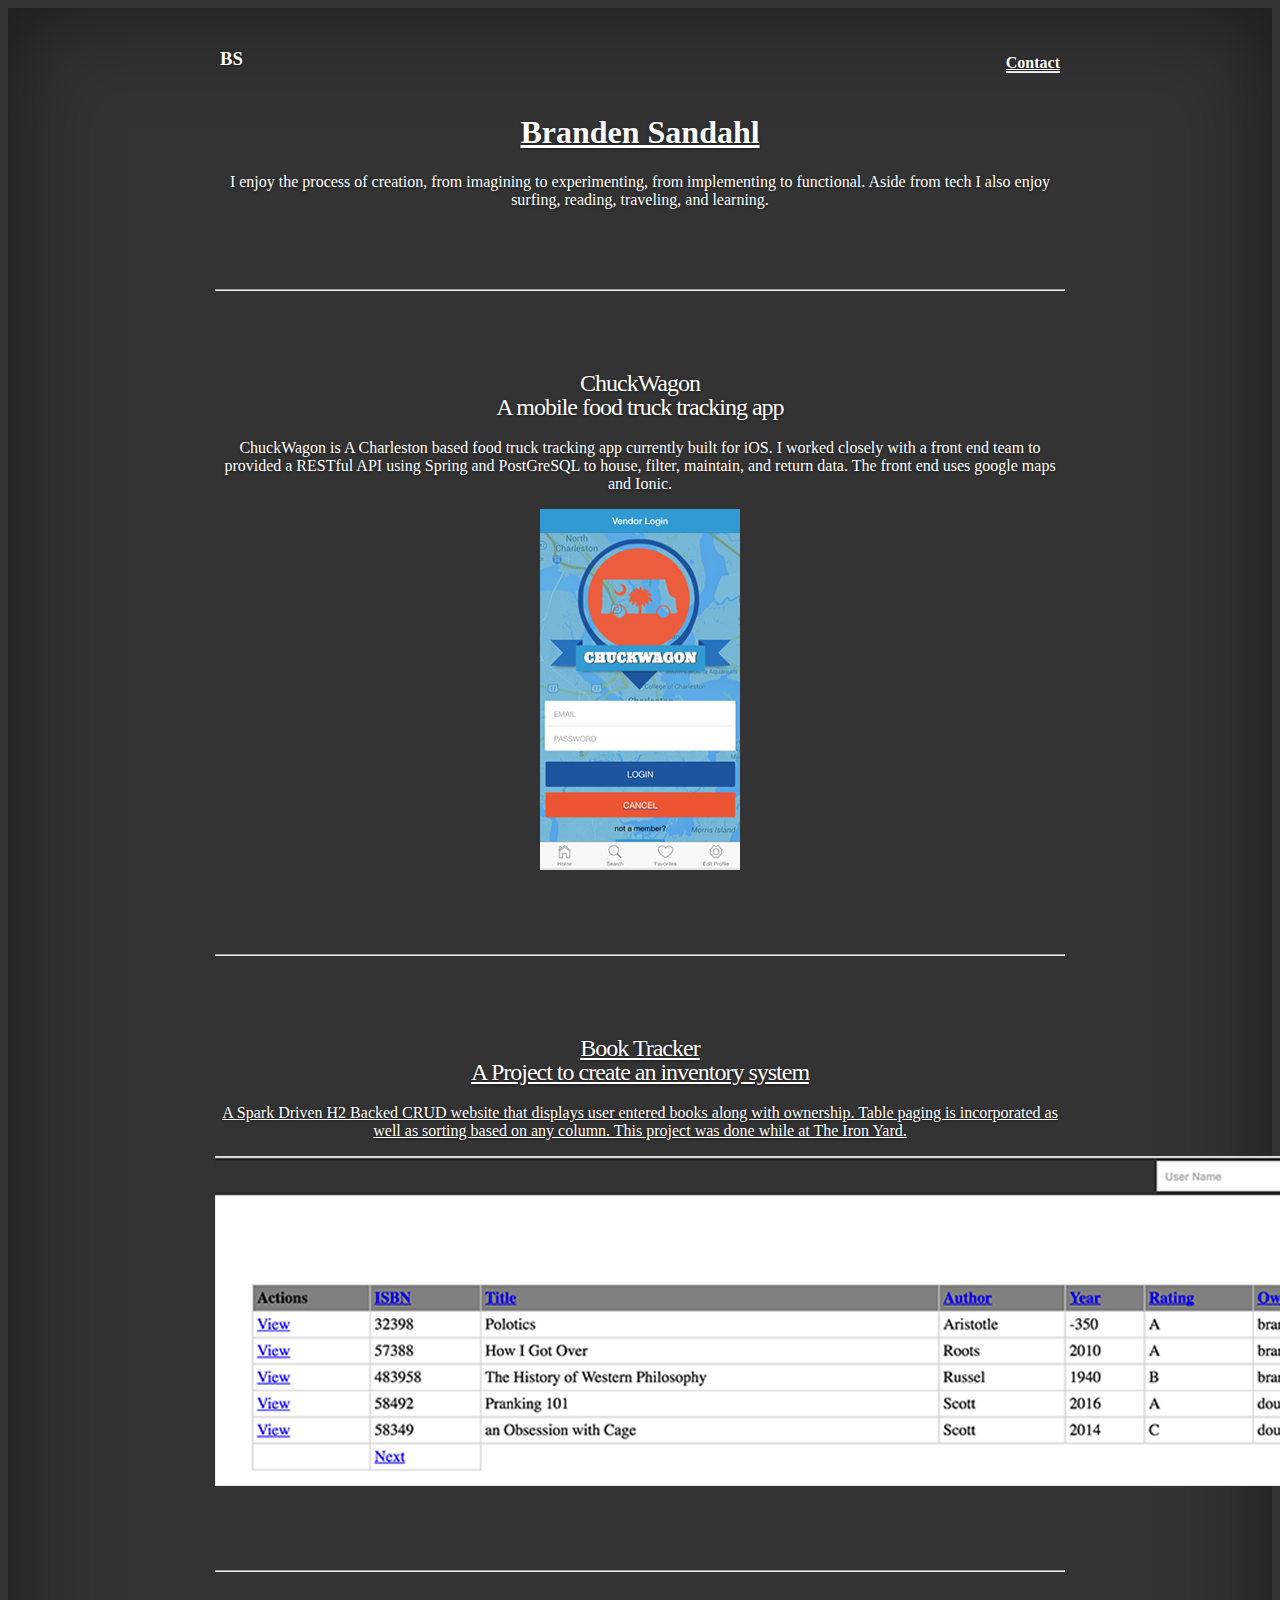
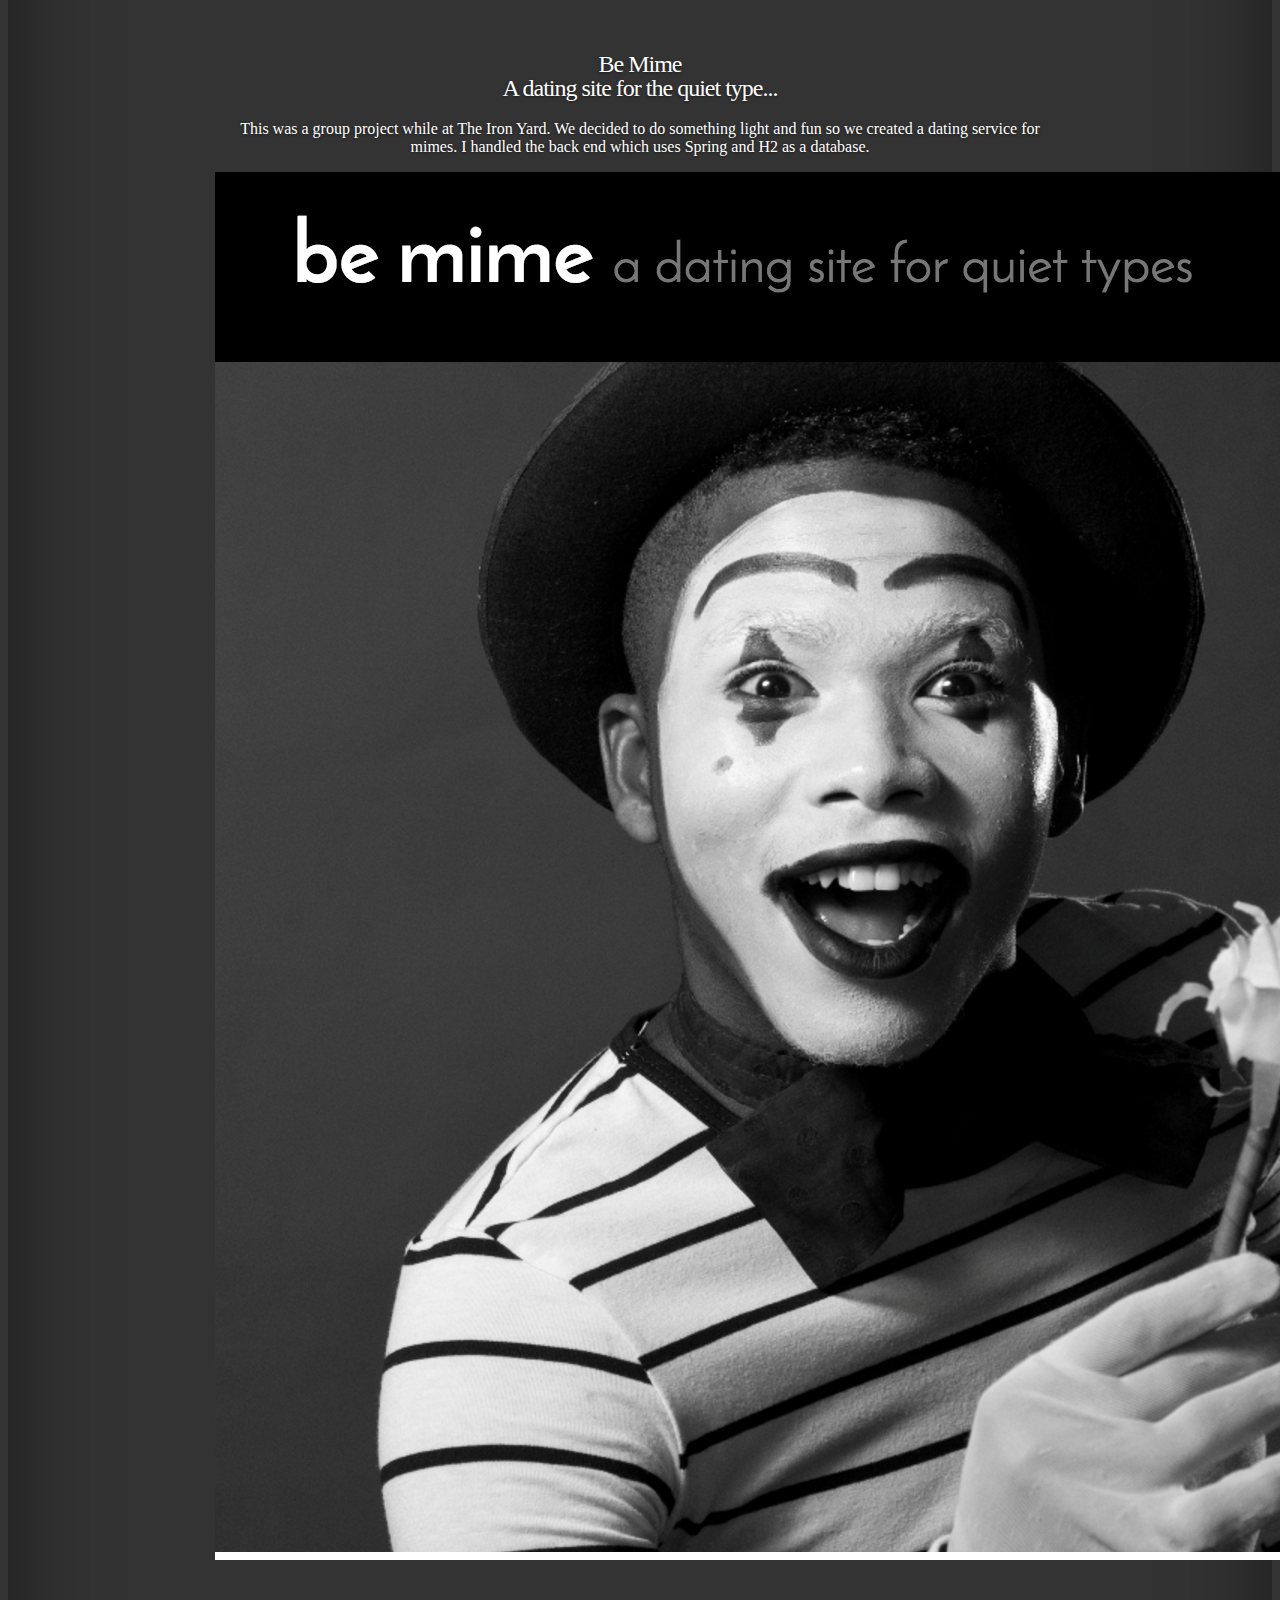
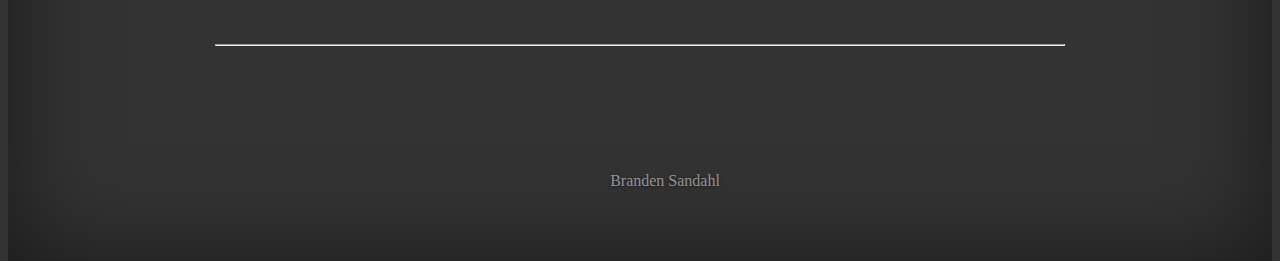
<file: index.html>
<!DOCTYPE html>
<!-- Theme credit goes to Bootstrap Themes
      I am pretty much mashing two themes together, Cover and Carousel.
      Cover info: Cover template for <a href="http://getbootstrap.com">Bootstrap</a>, by <a href="https://twitter.com/mdo">@mdo</a>
      Carousel info: http://getbootstrap.com/examples/carousel/ 
-->
<html lang="en">
  <head>
    <meta charset="utf-8">
    <meta http-equiv="X-UA-Compatible" content="IE=edge">
    <meta name="viewport" content="width=device-width, initial-scale=1">
    <!-- The above 3 meta tags *must* come first in the head; any other head content must come *after* these tags -->
    <meta name="description" content="Personal site of the developer commonly refered to as Branden Sandahl, which conveniently is also his actual name">
    <meta name="author" content="Branden Sandahl">
    <link rel="icon" href="favicon.ico">

    <title>Branden Sandahl</title>

    <!-- Bootstrap core CSS -->
    <!-- <link href="bootstrap/dist/css/bootstrap.min.css" rel="stylesheet"> -->
    <link rel="stylesheet" href="https://maxcdn.bootstrapcdn.com/bootstrap/3.3.6/css/bootstrap.min.css" integrity="sha384-1q8mTJOASx8j1Au+a5WDVnPi2lkFfwwEAa8hDDdjZlpLegxhjVME1fgjWPGmkzs7" crossorigin="anonymous">

    <!-- IE10 viewport hack for Surface/desktop Windows 8 bug -->
    <link href="css/ie10-viewport-bug-workaround.css" rel="stylesheet">

    <!-- Custom styles for this template -->
    <link href="css/cover.css" rel="stylesheet">

    <!-- Just for debugging purposes. Don't actually copy these 2 lines! -->
    <!--[if lt IE 9]><script src="bootstrap/docs/assets/js/ie8-responsive-file-warning.js"></script><![endif]-->
    <script src="js/ie-emulation-modes-warning.js"></script>

    <!-- HTML5 shim and Respond.js for IE8 support of HTML5 elements and media queries -->
    <!--[if lt IE 9]>
      <script src="https://oss.maxcdn.com/html5shiv/3.7.2/html5shiv.min.js"></script>
      <script src="https://oss.maxcdn.com/respond/1.4.2/respond.min.js"></script>
    <![endif]-->
  </head>

  <body>

    <div class="site-wrapper">
      <div class="site-wrapper-inner">
        <div class="cover-container">
          <div class="masthead clearfix">
            <div class="inner">
              <h3 class="masthead-brand">BS</h3>
              <nav>
                <ul class="nav masthead-nav">
           <!--        <li class="active"><a href="#">About</a></li>
                  <li><a href="#">Projects</a></li> -->
                  <li class="active"><a href="mailto:branden.sandahl@gmail.com">Contact</a></li>
                </ul>
              </nav>
            </div>
          </div>

          <div class="inner cover">
            <a href="mailto:branden.sandahl@gmail.com"><h1 class="cover-heading">Branden Sandahl</h1></a>
  <!--           <span id="subtext">Developing Developer</span> -->
            <p class="lead">I enjoy the process of creation, from imagining to experimenting, from implementing to functional. Aside from tech I also enjoy surfing, reading, traveling, and learning.</p>
       <!--      <p class="lead">
              <a href="#" class="btn btn-lg btn-default">Learn more</a>
            </p> -->
      
      <!-- START THE FEATURETTES -->

      <hr class="featurette-divider">
      <div class="row featurette">
        <div class="col-md-7">
          <h2 class="featurette-heading">ChuckWagon <br /><span class="text-muted">A mobile food truck tracking app</span></h2>
          <p class="lead">ChuckWagon is A Charleston based food truck tracking app currently built for iOS. I worked closely with a front end team to provided a RESTful API using Spring and PostGreSQL to house, filter, maintain, and return data. The front end uses google maps and Ionic.</p>
        </div>
        <div class="col-md-5">
          <a href="http://chuckwagonapp.github.io/chuckwagon/public/myApp/www/#/tab/home" target="_blank"><img class="featurette-image img-responsive center-block" src="images/CW-crop.png" alt="ChuckWagon screen">
        </div>
      </div>

      <hr class="featurette-divider">

      <div class="row featurette">
        <div class="col-md-7 col-md-push-5">
          <h2 class="featurette-heading">Book Tracker <br /><span class="text-muted">A Project to create an inventory system</span></h2>
          <p class="lead">A Spark Driven H2 Backed CRUD website that displays user entered books along with ownership. Table paging is incorporated as well as sorting based on any column. This project was done while at The Iron Yard.</p>
        </div>
        <div class="col-md-5 col-md-pull-7">
          <a href="https://github.com/BrandenSandahl/BsBookWeb" target="_blank"><img class="featurette-image img-responsive center-block" src="images/book.png" alt="Book Tracker Screen"></a>
        </div>
      </div>

      <hr class="featurette-divider">

      <div class="row featurette">
        <div class="col-md-7">
          <h2 class="featurette-heading">Be Mime <br /><span class="text-muted">A dating site for the quiet type...</span></h2>
          <p class="lead">This was a group project while at The Iron Yard. We decided to do something light and fun so we created a dating service for mimes. I handled the back end which uses Spring and H2 as a database.</p>
        </div>
        <div class="col-md-5">
          <a href="https://github.com/TIY-Charleston-Front-End-February2016/be-mime" target="_blank"><img class="featurette-image img-responsive center-block" src="images/BM-full.png" alt="Be Mime Screen"></a>
        </div>
      </div>

      <hr class="featurette-divider">

      <!-- /END THE FEATURETTES -->


          <div class="mastfoot">
            <div class="inner">

            <!-- Commenting this out but leaving in source code for proper credits. 
              <p>Cover template for <a href="http://getbootstrap.com">Bootstrap</a>, by <a href="https://twitter.com/mdo">@mdo</a>.</p>
              -->
              <p> <span class="glyphicon glyphicon-copyright-mark" aria-hidden="true"></span>Branden Sandahl</p>
            </div>
          </div>

        </div>

      </div>

    </div>

    <!-- Bootstrap core JavaScript
    ================================================== -->
    <!-- Placed at the end of the document so the pages load faster -->
    <script src="https://ajax.googleapis.com/ajax/libs/jquery/1.11.3/jquery.min.js"></script>
    <script>window.jQuery || document.write('<script src="js/vendor/jquery.min.js"><\/script>')</script>
    <script src="js/bootstrap.min.js"></script>
    <!-- IE10 viewport hack for Surface/desktop Windows 8 bug -->
    <script src="js/ie10-viewport-bug-workaround.js"></script>
  </body>
</html>
</file>
<file: css/cover.css>
/*
 * Globals
 */

/* Links */
a,
a:focus,
a:hover {
  color: #fff;
}

/* Custom default button */
.btn-default,
.btn-default:hover,
.btn-default:focus {
  color: #333;
  text-shadow: none; /* Prevent inheritence from `body` */
  background-color: #fff;
  border: 1px solid #fff;
}


/*
 * Base structure
 */

html,
body {
  height: 100%;
  background-color: #333;
}
body {
  color: #fff;
  text-align: center;
  text-shadow: 0 1px 3px rgba(0,0,0,.5);
}

/* Extra markup and styles for table-esque vertical and horizontal centering */
.site-wrapper {
  display: table;
  width: 100%;
  height: 100%; /* For at least Firefox */
  min-height: 100%;
  -webkit-box-shadow: inset 0 0 100px rgba(0,0,0,.5);
          box-shadow: inset 0 0 100px rgba(0,0,0,.5);
}
.site-wrapper-inner {
  display: table-cell;
  vertical-align: top;
}
.cover-container {
  margin-right: auto;
  margin-left: auto;
}

/* Padding for spacing */
.inner {
  padding: 30px;
}


/*
 * Header
 */
.masthead-brand {
  margin-top: 10px;
  margin-bottom: 10px;
}

.masthead-nav > li {
  display: inline-block;
}
.masthead-nav > li + li {
  margin-left: 20px;
}
.masthead-nav > li > a {
  padding-right: 0;
  padding-left: 0;
  font-size: 16px;
  font-weight: bold;
  color: #fff; /* IE8 proofing */
  color: rgba(255,255,255,.75);
  border-bottom: 2px solid transparent;
}
.masthead-nav > li > a:hover,
.masthead-nav > li > a:focus {
  background-color: transparent;
  border-bottom-color: #a9a9a9;
  border-bottom-color: rgba(255,255,255,.25);
}
.masthead-nav > .active > a,
.masthead-nav > .active > a:hover,
.masthead-nav > .active > a:focus {
  color: #fff;
  border-bottom-color: #fff;
}

@media (min-width: 768px) {
  .masthead-brand {
    float: left;
  }
  .masthead-nav {
    float: right;
  }
}


/*
 * Cover
 */

.cover {
  padding: 25px 25px;
}
.cover .btn-lg {
  padding: 10px 20px;
  font-weight: bold;
}

/* MARKETING CONTENT
-------------------------------------------------- */

/* Center align the text within the three columns below the carousel */
.marketing .col-lg-4 {
  margin-bottom: 15px;
  text-align: center;
}
.marketing h2 {
  font-weight: normal;
}
.marketing .col-lg-4 p {
  margin-right: 10px;
  margin-left: 10px;
}


/* Featurettes
------------------------- */

.featurette-divider {
  margin: 80px 0; /* Space out the Bootstrap <hr> more */
}

/* Thin out the marketing headings */
.featurette-heading {
  font-weight: 300;
  line-height: 1;
  letter-spacing: -1px;
}



/*
 * Footer
 */

.mastfoot {
  color: #999; /* IE8 proofing */
  color: rgba(255,255,255,.5);
}


/*
 * Affix and center
 */

@media (min-width: 768px) {
  /* Pull out the header and footer */
/*  .masthead {
    position: fixed;
    top: 0;
  }
  .mastfoot {
    position: fixed;
    bottom: 0;
  }*/
  /* Start the vertical centering */
  .site-wrapper-inner {
    vertical-align: middle;
  }
  /* Handle the widths */
  .masthead,
  .mastfoot,
  .cover-container {
    width: 100%; /* Must be percentage or pixels for horizontal alignment */
  }
}

@media (min-width: 992px) {
  .masthead,
  .mastfoot,
  .cover-container {
    width: 900px;
  }
}




/* my overrides */
.subtext {
  font-size: 12px;
}
</file>
<file: css/ie10-viewport-bug-workaround.css>
/*!
 * IE10 viewport hack for Surface/desktop Windows 8 bug
 * Copyright 2014-2015 Twitter, Inc.
 * Licensed under MIT (https://github.com/twbs/bootstrap/blob/master/LICENSE)
 */

/*
 * See the Getting Started docs for more information:
 * http://getbootstrap.com/getting-started/#support-ie10-width
 */
@-webkit-viewport { width: device-width; }
@-moz-viewport    { width: device-width; }
@-ms-viewport     { width: device-width; }
@-o-viewport      { width: device-width; }
@viewport         { width: device-width; }
</file>
